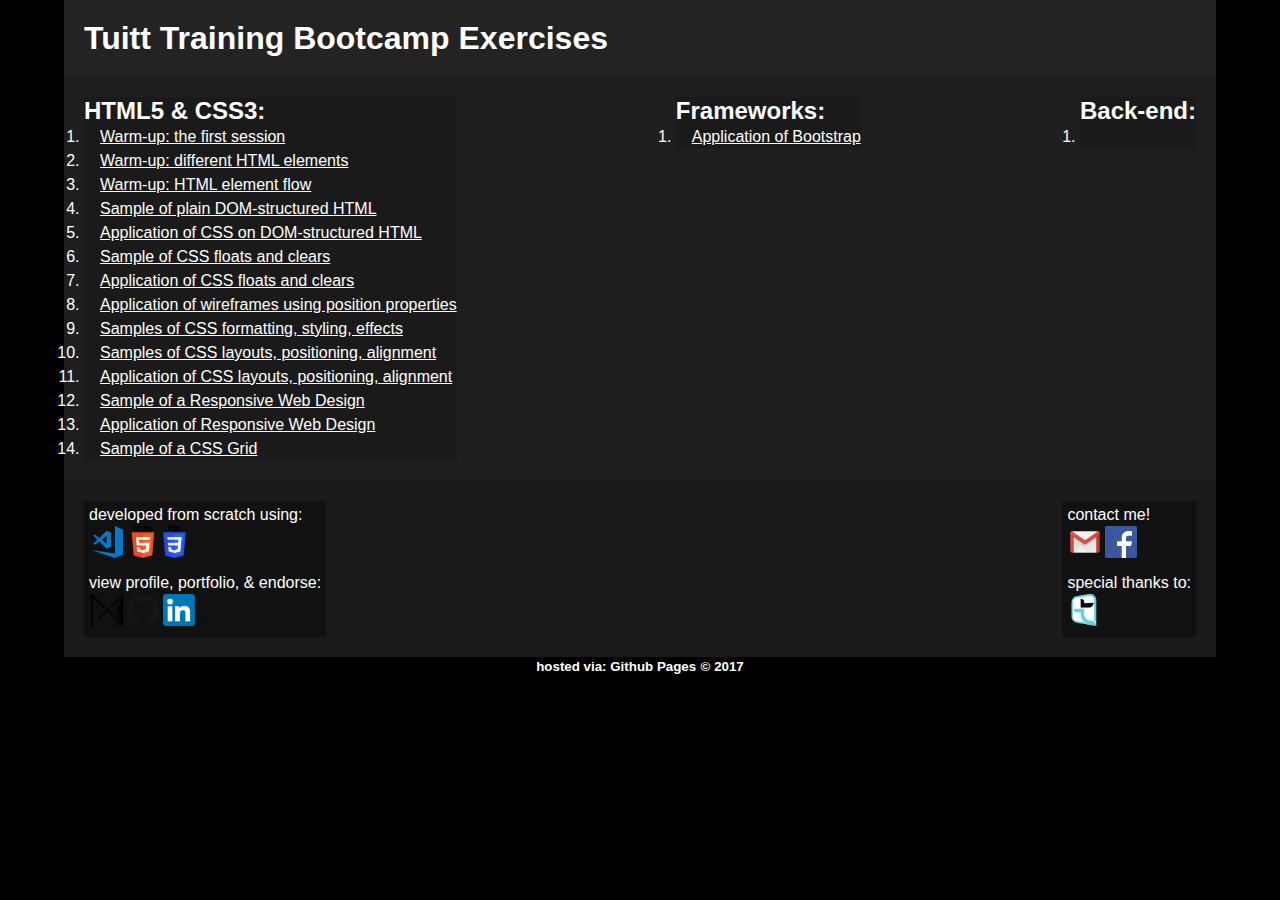
<file: index.html>
<!DOCTYPE html>
<html>

  <head>
    <meta charset="utf-8">
    <!-- <meta name="viewport" content="width=device-width, initial-scale=1.0"> -->
    <meta name="viewport" content="width=device-width, initial-scale=1.0, minimun-scale=1.0, maximum-scale=1.0">
    <meta http-equiv="X-UA-Compatible" content="IE=Edge">
    <title>Tuitt Training Bootcamp Exercises</title>
    <link rel="stylesheet" href="css/style.css" type="text/css">
    <link rel="icon" href="../dev-assets-common/mjta-v01.ico" type="image/x-icon">
  </head><!-- END of <head> section +++++++++++++++++++++++++++++++++ -->

  <body>
    <div class="L1 body">

      <header class="L1">
        <h1>Tuitt Training Bootcamp Exercises</h1>
      </header><!-- END of <header> section ++++++++++++++++++++++++++++++++++ -->

      <main class="L1">
        <main class="L2 main-lft">
          <h2>HTML5 & CSS3:</h2>
          <ol>
            <li><a href="https://mjtalbatana.github.io/b3nc-albatana-michaeljames/mod00-01/" target="_blank">Warm-up: the first session</a></li>
            <li><a href="https://mjtalbatana.github.io/b3nc-albatana-michaeljames/mod02-01/" target="_blank">Warm-up: different HTML elements</a></li>
            <li><a href="https://mjtalbatana.github.io/b3nc-albatana-michaeljames/mod02-02/" target="_blank">Warm-up: HTML element flow</a></li>
            <li><a href="https://mjtalbatana.github.io/b3nc-albatana-michaeljames/mod02-03/" target="_blank">Sample of plain DOM-structured HTML</a></li>
            <li><a href="https://mjtalbatana.github.io/b3nc-albatana-michaeljames/mod02-04/" target="_blank">Application of CSS on DOM-structured HTML</a></li>
            <li><a href="https://mjtalbatana.github.io/b3nc-albatana-michaeljames/mod02-10/" target="_blank">Sample of CSS floats and clears</a></li>
            <li><a href="https://mjtalbatana.github.io/b3nc-albatana-michaeljames/mod02-11/" target="_blank">Application of CSS floats and clears</a></li>
            <li><a href="https://mjtalbatana.github.io/b3nc-albatana-michaeljames/mod02-12/" target="_blank">Application of wireframes using position properties</a></li>
            <li><a href="https://mjtalbatana.github.io/b3nc-albatana-michaeljames/mod02-13/" target="_blank">Samples of CSS formatting, styling, effects</a></li>
            <li><a href="https://mjtalbatana.github.io/b3nc-albatana-michaeljames/mod02-14/" target="_blank">Samples of CSS layouts, positioning, alignment</a></li>
            <li><a href="https://mjtalbatana.github.io/b3nc-albatana-michaeljames/mod02-15/" target="_blank">Application of CSS layouts, positioning, alignment</a></li>
            <li><a href="https://mjtalbatana.github.io/b3nc-albatana-michaeljames/mod02-16/" target="_blank">Sample of a Responsive Web Design</a></li>
            <li><a href="https://mjtalbatana.github.io/b3nc-albatana-michaeljames/mod02-17/" target="_blank">Application of Responsive Web Design </a></li>
            <li><a href="https://mjtalbatana.github.io/b3nc-albatana-michaeljames/mod02-18/" target="_blank">Sample of a CSS Grid</a></li>
          </ol>
        </main>

        <main class="L2 main-rgt">
          <h2>Frameworks:</h2>
          <ol>
            <li><a href="https://mjtalbatana.github.io/b3nc-albatana-michaeljames/mod02-19/" target="_blank">Application of Bootstrap</a></li>
          </ol>
        </main>
        <main class="L2 main-rgt">
          <h2>Back-end:</h2>
          <ol>
            <li></li>
          </ol>
        </main>
      </main><!-- END of <main> section ++++++++++++++++++++++++++++++++++++++++++++ -->

      <footer class="L1">
        <footer class="L2 footer-lft">
          <footer class="L2 footer-lft-upper">
            <p>developed from scratch using:</p>
            <ul class="L2 footer-icons">
              <li><object data="assets/Visual_Studio_Code_1.18_icon.svg" type="image/svg+xml"></object></li>
              <li><object data="assets/HTML5_Logo.svg" type="image/svg+xml"></object></li>
              <li><object data="assets/CSS3_logo_and_wordmark.svg" type="image/svg+xml"></object></li>
            </ul>
          </footer>

          <footer class="L2 footer-lft-lower">
            <p>view profile, portfolio, &amp; endorse:</p>
            <ul class="L2 footer-icons">
              <li><a href="https://mjtalbatana.github.io/profile/" target="_blank"><img src="assets/mjta-v01.svg"></a></li>
              <li><a href="https://mjtalbatana.github.io/portfolio/" target="_blank"><img src="assets/GitHub-Mark-32px.png" alt="github porftfolio"></a></li>
              <li><a href="https://www.linkedin.com/in/mjtalbatana/" target="_blank"><img src="assets/In-2C-34px-TM.png" alt="linkedin"></a></li>
            </ul>
          </footer>
        </footer>

        <footer class="L2 footer-rgt">
          <footer class="L2 footer-rgt-upper">
            <p>contact me!</p>
            <ul class="L2 footer-icons">
              <li><a href="mailto:mjtalbatana@gmail.com" target="_blank"><img src="assets/logo_gmail_32px.png" alt="contact me thru my Gmail"></a></li>
              <li><a href="https://www.facebook.com/mjtalbatana" target="_blank"><img src="assets/FB-f-Logo__blue_50.png" alt="linkedin"></a></li>
            </ul>
          </footer>

          <footer class="L2 footer-rgt-lower">
            <p>special thanks to:</p>
            <ul class="L2 footer-icons">
              <li><a href="http://www.tuitt.com" target="_blank"><img src="assets/tuitt_icon.png" alt="Tuitt Inc."></a></li>
            </ul>
          </footer>
        </footer>

      </footer><!-- END of <footer> section ++++++++++++++++++++++++++++++++= -->

      <div class="L2 specialthanks">
        <small>hosted via: Github Pages</small>
        <small>&copy; 2017</small>
      </div><!-- END of <div> ++++++++++++++++++++++++++++++++++++++++++++ -->
    </div>

  </body>

</html>
<!-- HTML5 Template version 1.1 - 20171127 ++++++++++++++++ -->
<!-- Developer: Michael James Turiano Albatana              -->
<!-- Email: mjtalbatana@gmail.com                           -->
<!-- Github: https://github.com/mjtalbatana                 -->
<!-- LinkedIn: https://www.linkedin.com/in/mjtalbatana      -->
<!-- END OF HTML FILE +++++++++++++++++++++++++++++++++++++ -->
</file>
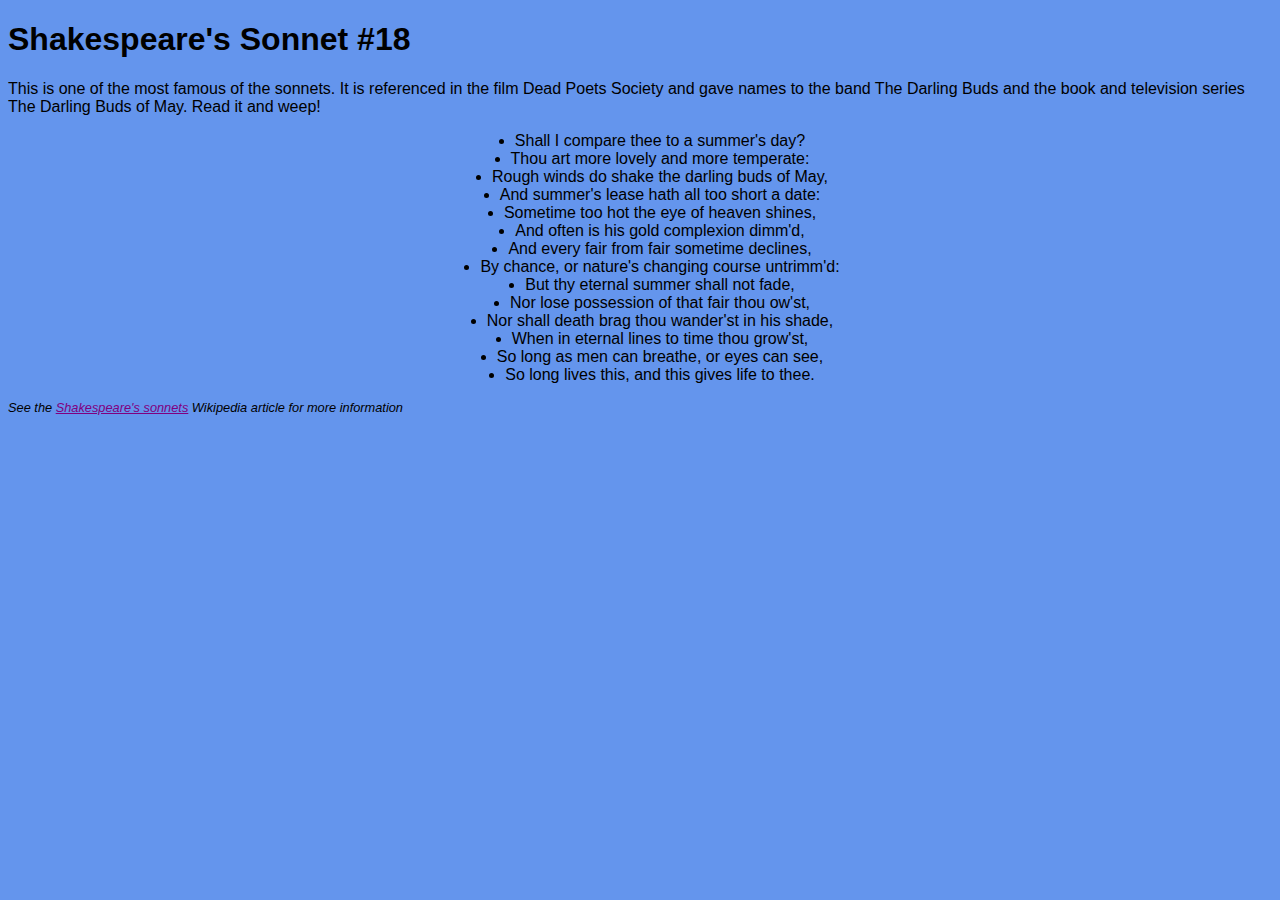
<file: wikiversity/css-challenge-1/index.html>
<!DOCTYPE HTML PUBLIC "-//W3C//DTD HTML 4.01//EN"
  "http://www.w3.org/TR/html4/strict.dtd">
<html>

<head>
  <meta charset="utf-8">
  <meta name="viewport" content="width=device-width, initial-scale=1.0">
  <!-- <meta name="viewport" content="width=device-width, initial-scale=1.0, minimum-scale=1.0, maximum-scale=1.0"> -->
  <meta http-equiv="x-ua-compatible" content="ie=edge">
  <title>CSS Challenge 1</title>
  <link rel="icon" href="https://raw.githubusercontent.com/mjtalbatana/profile-logo/master/mjta-v01.ico" type="image/x-icon">
  <link rel="stylesheet" href="style.css" type="text/css">
</head>
<!-- END of <head> section +++++++++++++++++++++++++++++++++++++++++++++++++++++++++ -->



<body>
  <h1>Shakespeare's Sonnet #18</h1>
  <p>
    This is one of the most famous of the sonnets. It is referenced in the film Dead Poets Society and gave names to the band
    The Darling Buds and the book and television series The Darling Buds of May. Read it and weep!
  </p>
  <ul>
    <li>Shall I compare thee to a summer's day?</li>
    <li>Thou art more lovely and more temperate:</li>
    <li>Rough winds do shake the darling buds of May,</li>
    <li>And summer's lease hath all too short a date:</li>
    <li>Sometime too hot the eye of heaven shines,</li>
    <li>And often is his gold complexion dimm'd,</li>
    <li>And every fair from fair sometime declines,</li>
    <li>By chance, or nature's changing course untrimm'd:</li>
    <li>But thy eternal summer shall not fade,</li>
    <li>Nor lose possession of that fair thou ow'st,</li>
    <li>Nor shall death brag thou wander'st in his shade,</li>
    <li>When in eternal lines to time thou grow'st,</li>
    <li>So long as men can breathe, or eyes can see,</li>
    <li>So long lives this, and this gives life to thee.</li>
  </ul>

  <p class="copyright">See the
    <a href="http://en.wikipedia.org/wiki/Shakespeare%27s_Sonnets">
      Shakespeare's sonnets</a> Wikipedia article for more information
  </p>
</body>

</html>
</file>
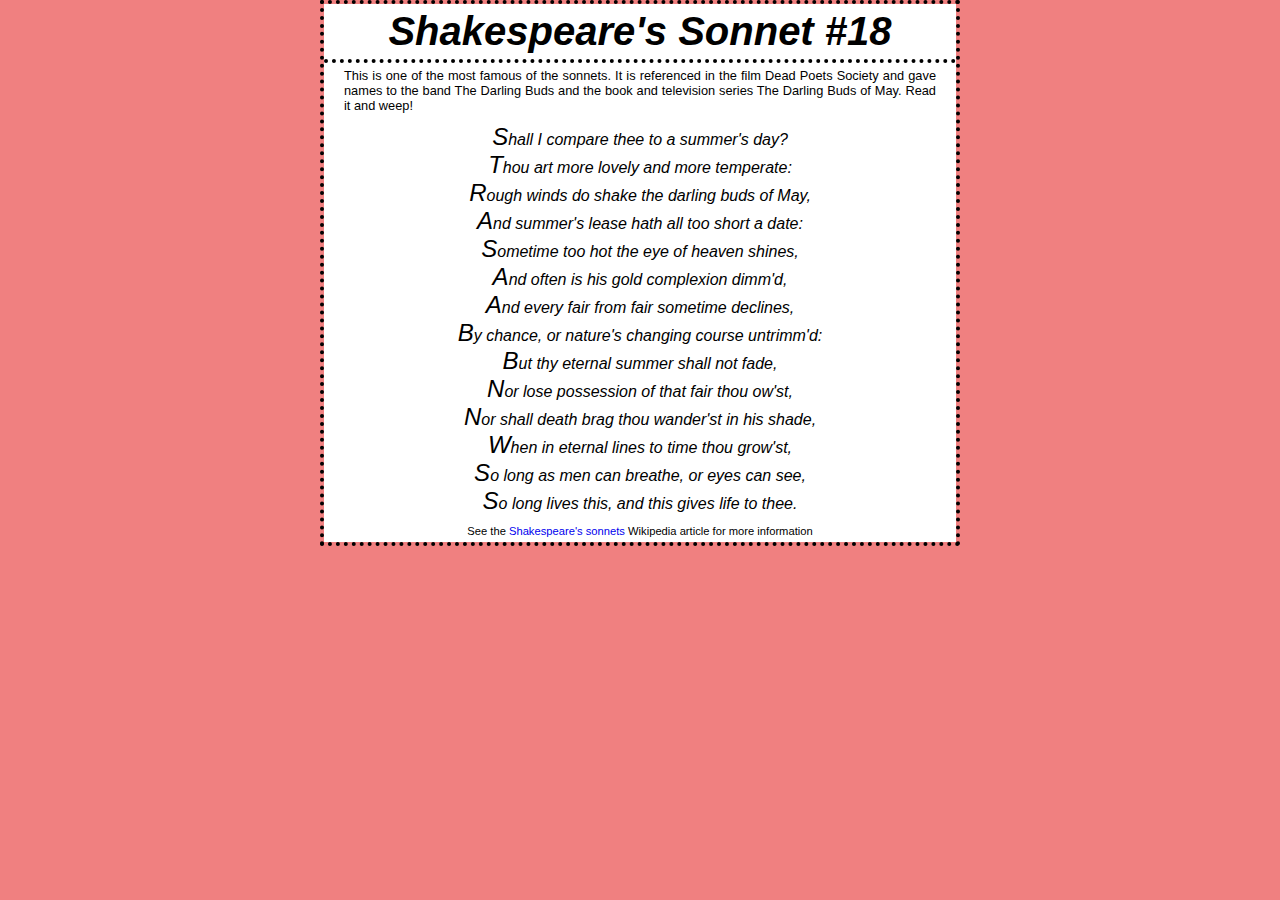
<file: wikiversity/css-challenge-2/index.html>
<!DOCTYPE HTML PUBLIC "-//W3C//DTD HTML 4.01//EN"
  "http://www.w3.org/TR/html4/strict.dtd">
<html>

<head>
  <meta charset="utf-8">
  <meta name="viewport" content="width=device-width, initial-scale=1.0">
  <!-- <meta name="viewport" content="width=device-width, initial-scale=1.0, minimum-scale=1.0, maximum-scale=1.0"> -->
  <meta http-equiv="x-ua-compatible" content="ie=edge">
  <title>CSS Challenge 2</title>
  <link rel="icon" href="https://raw.githubusercontent.com/mjtalbatana/profile-logo/master/mjta-v01.ico" type="image/x-icon">
  <link rel="stylesheet" href="style2.css" type="text/css">
</head>
<!-- END of <head> section +++++++++++++++++++++++++++++++++++++++++++++++++++++++++ -->

<body>
  <div id="wrap">
    <h1>Shakespeare's Sonnet #18</h1>
    <p>
      This is one of the most famous of the sonnets. It is referenced in the film Dead Poets Society and gave names to the band
      The Darling Buds and the book and television series The Darling Buds of May. Read it and weep!
    </p>
    <ul>
      <li>Shall I compare thee to a summer's day?</li>
      <li>Thou art more lovely and more temperate:</li>
      <li>Rough winds do shake the darling buds of May,</li>
      <li>And summer's lease hath all too short a date:</li>
      <li>Sometime too hot the eye of heaven shines,</li>
      <li>And often is his gold complexion dimm'd,</li>
      <li>And every fair from fair sometime declines,</li>
      <li>By chance, or nature's changing course untrimm'd:</li>
      <li>But thy eternal summer shall not fade,</li>
      <li>Nor lose possession of that fair thou ow'st,</li>
      <li>Nor shall death brag thou wander'st in his shade,</li>
      <li>When in eternal lines to time thou grow'st,</li>
      <li>So long as men can breathe, or eyes can see,</li>
      <li>So long lives this, and this gives life to thee.</li>
    </ul>

    <p class="copyright">See the
      <a href="http://en.wikipedia.org/wiki/Shakespeare%27s_Sonnets">
        Shakespeare's sonnets</a> Wikipedia article for more information
    </p>
  </div>
</body>

</html>
</file>
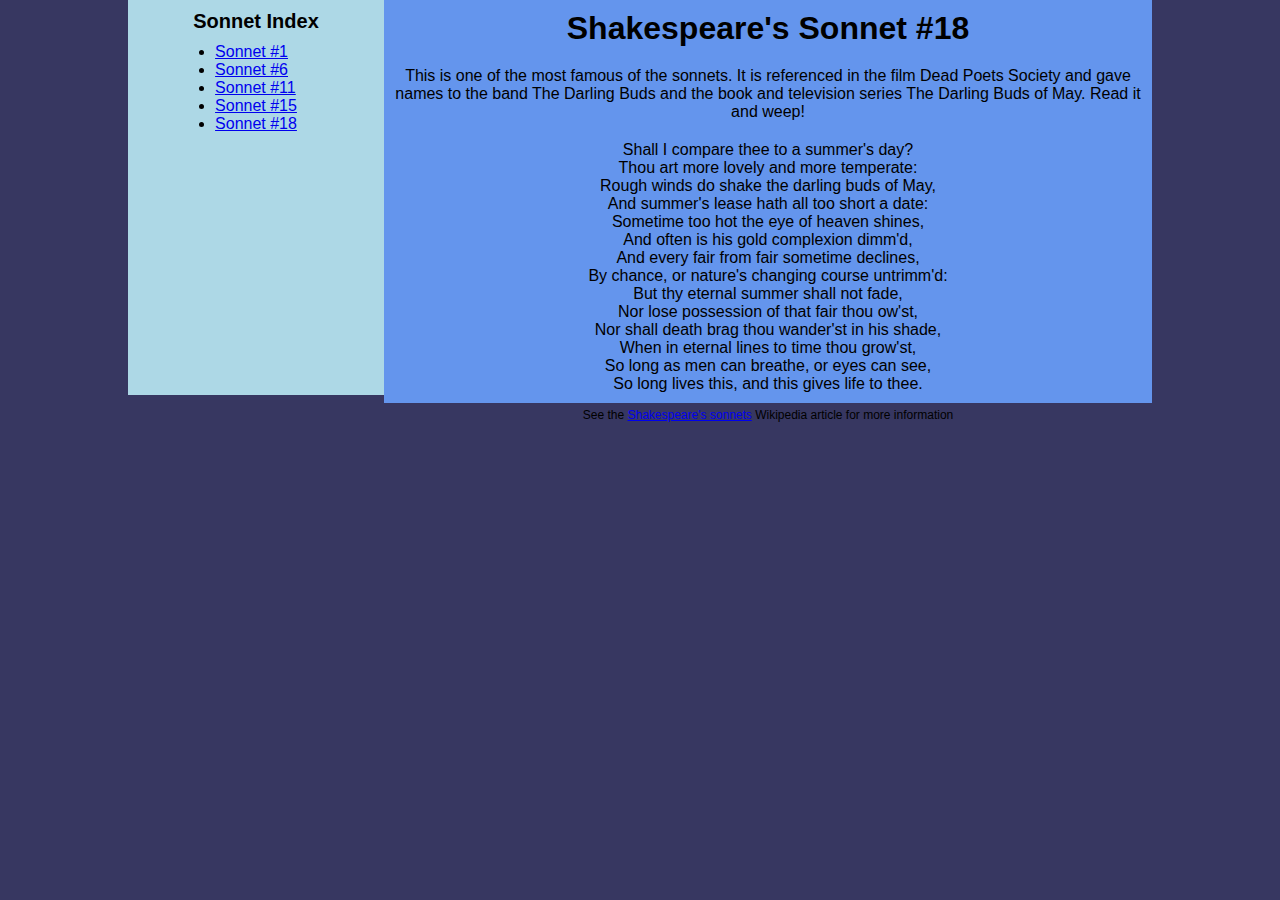
<file: wikiversity/css-challenge-3/index.html>
<!DOCTYPE HTML PUBLIC "-//W3C//DTD HTML 4.01//EN"
        "http://www.w3.org/TR/html4/strict.dtd">
<html>

<head>
  <meta charset="utf-8">
  <meta name="viewport" content="width=device-width, initial-scale=1.0">
  <!-- <meta name="viewport" content="width=device-width, initial-scale=1.0, minimum-scale=1.0, maximum-scale=1.0"> -->
  <meta http-equiv="x-ua-compatible" content="ie=edge">
  <title>CSS Challenge 3</title>
  <link rel="icon" href="https://raw.githubusercontent.com/mjtalbatana/profile-logo/master/mjta-v01.ico" type="image/x-icon">
  <link rel="stylesheet" href="style.css" type="text/css">
</head>
<!-- END of <head> section +++++++++++++++++++++++++++++++++++++++++++++++++++++++++ -->

<body>
  <div id="wrap">
    <div id="nav">
      <h2>Sonnet Index</h2>
      <ul>
        <li>
          <a href="#">Sonnet #1</a>
        </li>
        <li>
          <a href="#">Sonnet #6</a>
        </li>
        <li>
          <a href="#">Sonnet #11</a>
        </li>
        <li>
          <a href="#">Sonnet #15</a>
        </li>
        <li>
          <a href="#">Sonnet #18</a>
        </li>
      </ul>
    </div>
    <div id="content">
      <h1>Shakespeare's Sonnet #18</h1>
      <p>This is one of the most famous of the sonnets. It is referenced in the film Dead Poets Society and gave names to the
        band The Darling Buds and the book and television series The Darling Buds of May. Read it and weep!</p>
      <ul>
        <li>Shall I compare thee to a summer's day?</li>
        <li>Thou art more lovely and more temperate:</li>
        <li>Rough winds do shake the darling buds of May,</li>
        <li>And summer's lease hath all too short a date:</li>
        <li>Sometime too hot the eye of heaven shines,</li>
        <li>And often is his gold complexion dimm'd,</li>
        <li>And every fair from fair sometime declines,</li>
        <li>By chance, or nature's changing course untrimm'd:</li>
        <li>But thy eternal summer shall not fade,</li>
        <li>Nor lose possession of that fair thou ow'st,</li>
        <li>Nor shall death brag thou wander'st in his shade,</li>
        <li>When in eternal lines to time thou grow'st,</li>
        <li>So long as men can breathe, or eyes can see,</li>
        <li>So long lives this, and this gives life to thee.</li>
      </ul>

      <p class="copyright">See the
        <a href="http://en.wikipedia.org/wiki/Shakespeare%27s_Sonnets">
          Shakespeare's sonnets</a> Wikipedia article for more information
      </p>
    </div>
  </div>
</body>

</html>
</file>
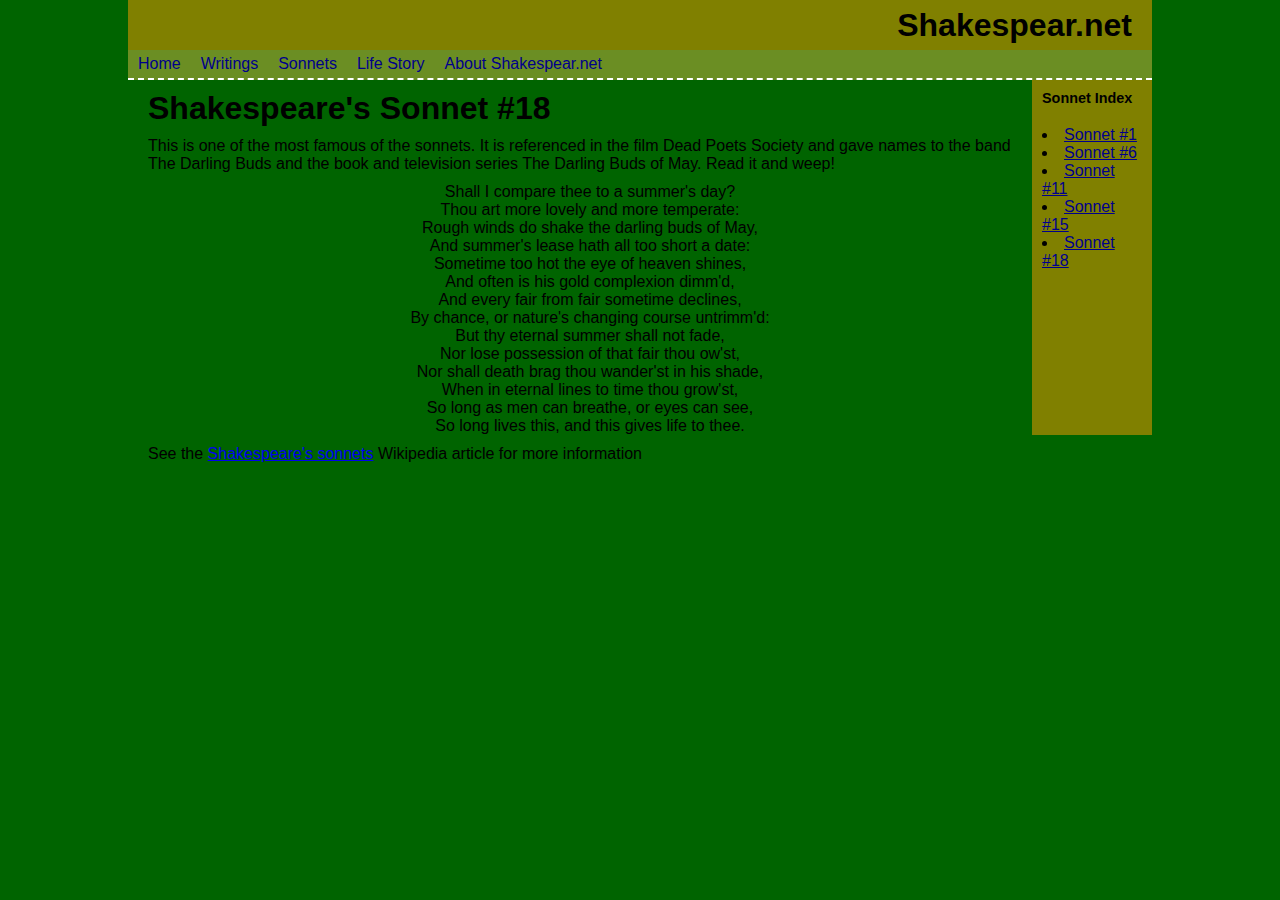
<file: wikiversity/css-challenge-4/index.html>
<!DOCTYPE HTML PUBLIC "-//W3C//DTD HTML 4.01//EN"
        "http://www.w3.org/TR/html4/strict.dtd">
<html>

<head>
  <meta charset="utf-8">
  <meta name="viewport" content="width=device-width, initial-scale=1.0">
  <!-- <meta name="viewport" content="width=device-width, initial-scale=1.0, minimum-scale=1.0, maximum-scale=1.0"> -->
  <meta http-equiv="x-ua-compatible" content="ie=edge">
  <title>CSS Challenge 4</title>
  <link rel="icon" href="https://raw.githubusercontent.com/mjtalbatana/profile-logo/master/mjta-v01.ico" type="image/x-icon">
  <link rel="stylesheet" href="style.css" type="text/css">
</head>
<!-- END of <head> section +++++++++++++++++++++++++++++++++++++++++++++++++++++++++ -->

<body>
  <div id="wrap">
    <div id="header">
      <h1>Shakespear.net</h1>
    </div>
    <div id="nav">
      <ul>
        <li>
          <a href="#">Home</a>
        </li>
        <li>
          <a href="#">Writings</a>
        </li>
        <li>
          <a href="#">Sonnets</a>
        </li>
        <li>
          <a href="#">Life Story</a>
        </li>
        <li>
          <a href="#">About Shakespear.net</a>
        </li>
      </ul>
    </div>
    <div id="sidebar">
      <h2>Sonnet Index</h2>
      <ul>
        <li>
          <a href="#">Sonnet #1</a>
        </li>
        <li>
          <a href="#">Sonnet #6</a>
        </li>
        <li>
          <a href="#">Sonnet #11</a>
        </li>
        <li>
          <a href="#">Sonnet #15</a>
        </li>
        <li>
          <a href="#">Sonnet #18</a>
        </li>
      </ul>
    </div>
    <div id="content">
      <h1>Shakespeare's Sonnet #18</h1>
      <p>This is one of the most famous of the sonnets. It is referenced in the film Dead Poets Society and gave names to the
        band The Darling Buds and the book and television series The Darling Buds of May. Read it and weep!</p>
      <ul>
        <li>Shall I compare thee to a summer's day?</li>
        <li>Thou art more lovely and more temperate:</li>
        <li>Rough winds do shake the darling buds of May,</li>
        <li>And summer's lease hath all too short a date:</li>
        <li>Sometime too hot the eye of heaven shines,</li>
        <li>And often is his gold complexion dimm'd,</li>
        <li>And every fair from fair sometime declines,</li>
        <li>By chance, or nature's changing course untrimm'd:</li>
        <li>But thy eternal summer shall not fade,</li>
        <li>Nor lose possession of that fair thou ow'st,</li>
        <li>Nor shall death brag thou wander'st in his shade,</li>
        <li>When in eternal lines to time thou grow'st,</li>
        <li>So long as men can breathe, or eyes can see,</li>
        <li>So long lives this, and this gives life to thee.</li>
      </ul>
    </div>
    <div id="footer">
      <p class="copyright">See the
        <a href="http://en.wikipedia.org/wiki/Shakespeare%27s_Sonnets">
          Shakespeare's sonnets</a> Wikipedia article for more information
      </p>
    </div>
  </div>
</body>

</html>
</file>
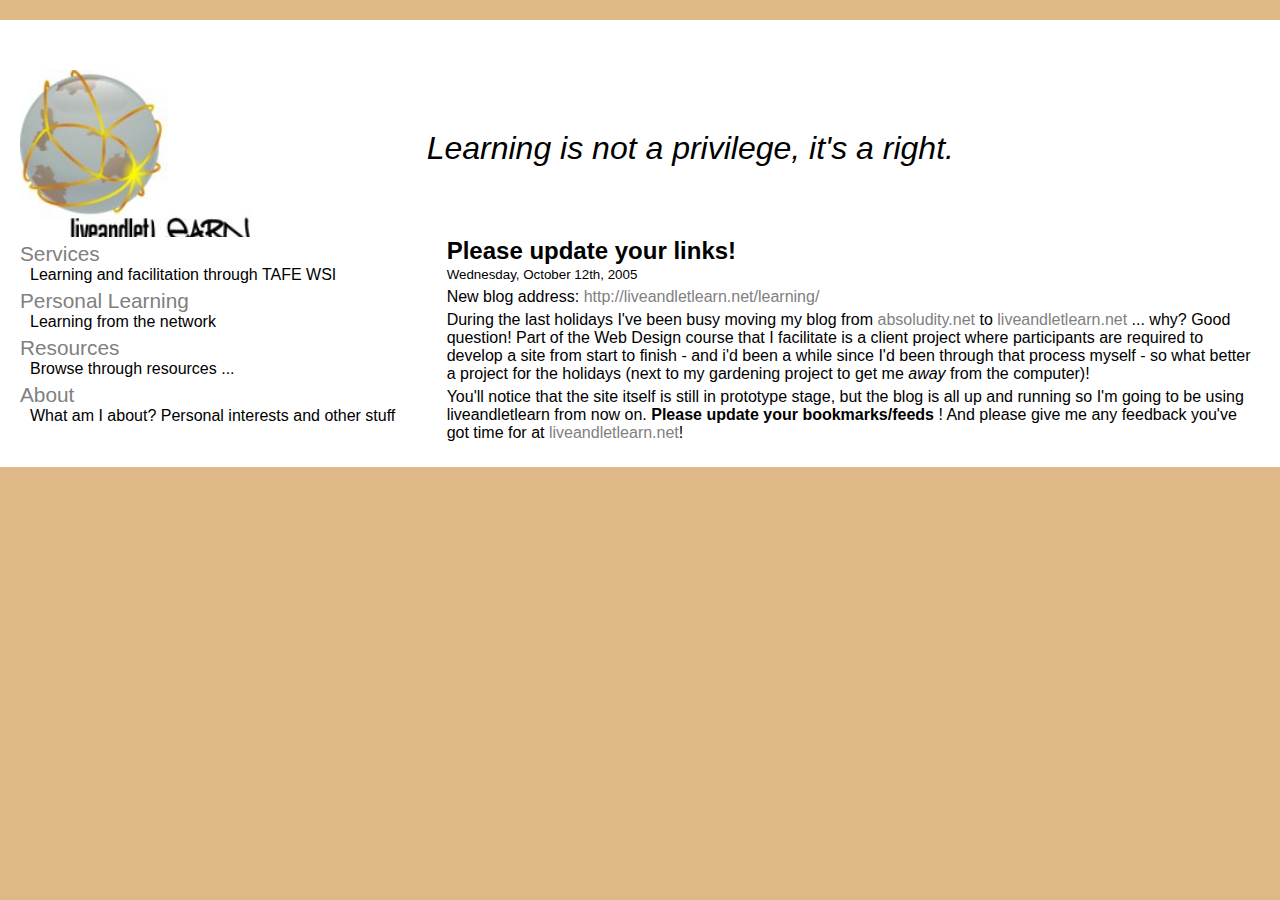
<file: wikiversity/css-challenge-5/index.html>
<!DOCTYPE HTML PUBLIC "-//W3C//DTD HTML 4.01//EN"
        "http://www.w3.org/TR/html4/strict.dtd">
<html lang="en">

<head>
  <meta charset="utf-8">
  <meta name="viewport" content="width=device-width, initial-scale=1.0">
  <!-- <meta name="viewport" content="width=device-width, initial-scale=1.0, minimum-scale=1.0, maximum-scale=1.0"> -->
  <meta http-equiv="x-ua-compatible" content="ie=edge">
  <title>CSS Challenge 5</title>
  <link rel="icon" href="https://raw.githubusercontent.com/mjtalbatana/profile-logo/master/mjta-v01.ico" type="image/x-icon">
  <link rel="stylesheet" href="style.css" type="text/css">
</head>
<!-- END of <head> section +++++++++++++++++++++++++++++++++++++++++++++++++++++++++ -->

<body>
  <div id="header">
    <blockquote>
      <p>Learning is not a privilege, it's a right.</p>
    </blockquote>
    <div id="logo">
      <h1>live and let learn</h1>
      <img src="logo.jpg" alt="live and let learn">
    </div>
  </div>
  <div id="content">
    <div id="content-side">
      <dl>
        <dt>
          <a href="services/">Services</a>
        </dt>
        <dd>Learning and facilitation through TAFE WSI</dd>
        <dt>
          <a href="learning/">Personal Learning</a>
        </dt>
        <dd>Learning from the network</dd>

        <dt>
          <a href="resources/">Resources</a>
        </dt>
        <dd>Browse through resources ...</dd>

        <dt>
          <a href="about/">About</a>
        </dt>
        <dd>What am I about? Personal interests and other stuff</dd>
      </dl>
    </div>
    <!-- content-side -->

    <div id="content-main">
      <h2>Please update your links!</h2>
      <small>Wednesday, October 12th, 2005</small>

      <p>New blog address:
        <a href="http://liveandletlearn.net/learning/">
          http://liveandletlearn.net/learning/</a>
      </p>
      <p>During the last holidays I've been busy moving my blog from
        <a href="http://www.absoludity.net/blog/">absoludity.net</a> to
        <a href="http://liveandletlearn.net/learning/">liveandletlearn.net</a>
        ... why? Good question! Part of the Web Design course that I facilitate is a client project where participants are required
        to develop a site from start to finish - and i'd been a while since I'd been through that process myself - so what
        better a project for the holidays (next to my gardening project to get me
        <em>away</em>
        from the computer)!
      </p>

      <p>You'll notice that the site itself is still in prototype stage, but the blog is all up and running so I'm going to be
        using liveandletlearn from now on.
        <strong>Please update your bookmarks/feeds
        </strong>! And please give me any feedback you've got time for at
        <a href="http://liveandletlearn.net/learning/">liveandletlearn.net</a>!
      </p>
    </div>
    <!-- content-main -->
  </div>
  <!-- content -->
</body>

</html>
</file>
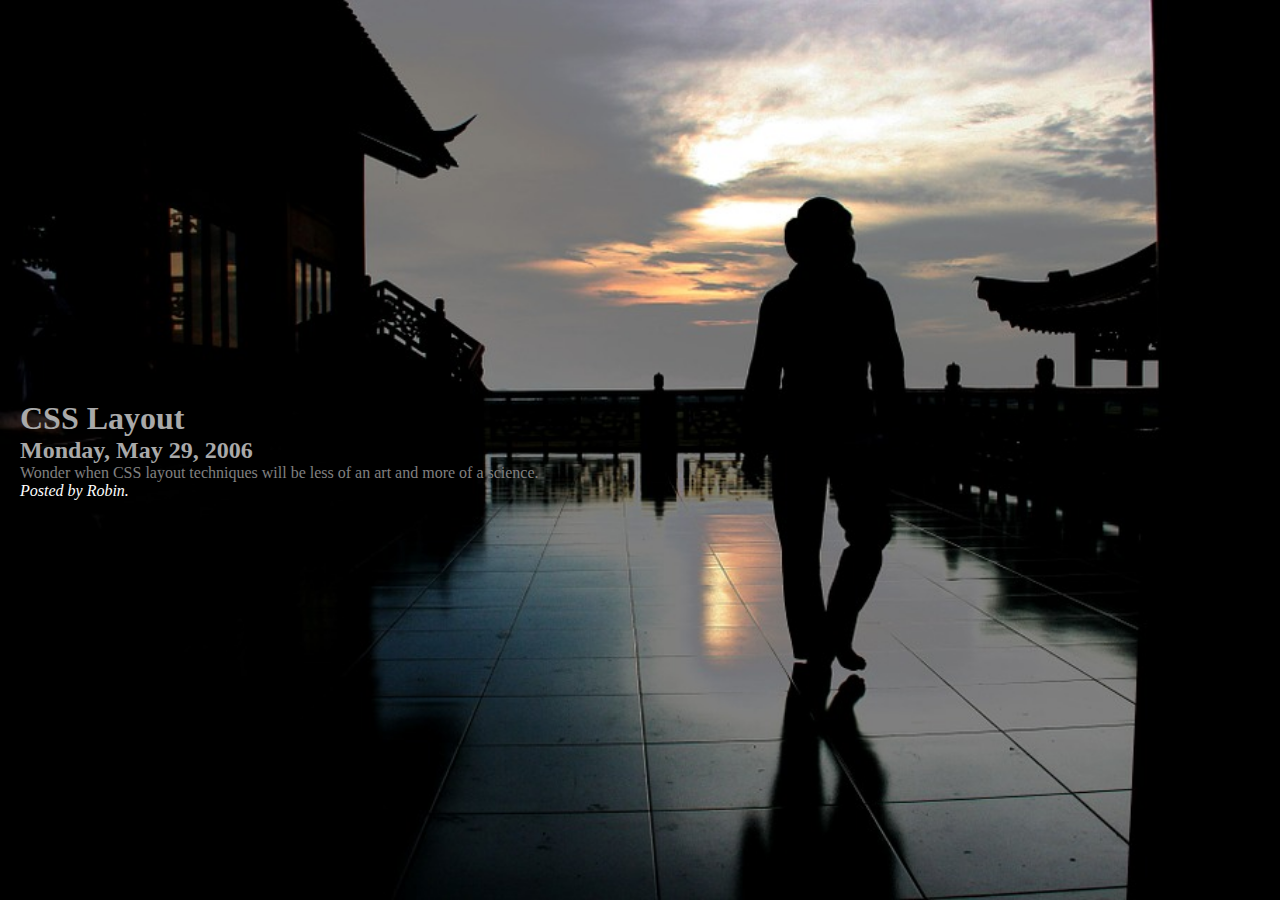
<file: wikiversity/css-challenge-6/index.html>
<!DOCTYPE HTML PUBLIC "-//W3C//DTD HTML 4.01//EN"
        "http://www.w3.org/TR/html4/strict.dtd">
<html lang="en">

<head>
  <meta charset="utf-8">
  <meta name="viewport" content="width=device-width, initial-scale=1.0">
  <!-- <meta name="viewport" content="width=device-width, initial-scale=1.0, minimum-scale=1.0, maximum-scale=1.0"> -->
  <meta http-equiv="x-ua-compatible" content="ie=edge">
  <title>CSS Challenge 6: Headline Challenge</title>
  <link rel="icon" href="https://raw.githubusercontent.com/mjtalbatana/profile-logo/master/mjta-v01.ico" type="image/x-icon">
  <link rel="stylesheet" href="style.css" type="text/css">
</head>
<!-- END of <head> section ========================================================== -->

<body>
  <div id="wrap">
    <div class="thepost">
      <h1 class="posttitle">CSS Layout</h1>
      <h2 class="dateheader">Monday, May 29, 2006</h2>
      <p>
        Wonder when CSS layout techniques will be less of an art and more of a science.
      </p>
      <p class="postfooter">
        <em>Posted by Robin.</em>
      </p>
    </div>
  </div>
</body>

</html>
</file>
<file: css/style.css>
/* UNIVERSAL DEBUG ------------------ */
/* This portion is used for experimental purposes and this portion must be empty when deployed */ /*
*{

}
*/

/* FONT-FACE */
@font-face{

}

/* UNIVERSAL DEFAULTS */
/* the purpose of separating universal selector is to make a distinction to CSS rules that is permanently applied */
*{
  box-sizing: border-box;
  margin: 0;
  padding: 0;
  /* border: 0.5px solid red; */
  color: white;
  font-family: Helvetica, sans-serif;

}
ul{
  list-style: none;
}

/* CONTAINERS */
/* these contains rules related to dimensions & positioning only
    note that elements must have Layer class designation and must be explicitly defined in HTML
    L1 for layer-1, L2 for layer-2, L3 elements can be selected using ":last-child" selector */
/* LAYER-1 > MAJOR CONTAINERS (metric properties) */
  /* these containers are direct parents of minor containers
      should not contain inline elements used as text-holder as much as possible
      these elements must have additional class assign
      MAJOR CONTAINERS MUST BE BLOCK-TYPE */
body{
  display: flex;
  flex-flow: column nowrap;
  justify-content: center;
  align-items: center;
  align-content: center;

  width: 100%;
  height: auto;
  padding: 0;
  border-width: 0;
  margin: 0 auto;
}
.body{
  display: flex;
  flex-flow: column nowrap;
  justify-content: center;
  align-items: center;
  align-content: center;

  order: 0;
  flex: 0 1 auto;
  align-self: auto;

  width: 90%;
  height: auto;
}
header.L1{
  display: column;
  flex-flow: row nowrap;
  justify-content: center;
  align-items: center;
  align-content: center;

  order: 0;
  flex: 0 1 auto;
  align-self: auto;

  width: 100%;
  height: auto;
  padding: 20px;
}

main.L1{
  display: flex;
  flex-flow: row nowrap;
  justify-content: space-between;
  align-items: flex-start;
  align-content: flex-start;

  order: 0;
  flex: 0 1 auto;
  align-self: auto;

  width: 100%;
  height: auto;
  padding: 20px;
}

footer.L1{
  display: flex;
  flex-flow: row nowrap;
  justify-content: space-between;
  align-items: center;
  align-content: space-between;

  order: 0;
  flex: 0 1 auto;
  align-self: auto;

  width: 100%;
  height: auto;
  padding: 20px;
}


/* LAYER-2 > MINOR CONTAINERS (metric properties) */
  /* these can contain elements for the purpose of containing END-containers,
      each container must be attached according to their parent containers
      it is possible to contain another create branched containers for layer-3 containers
      rules can contain Dimensions & Positioning only */

/* main.main-lft{

} */

/* <footer> section -------------------- */
footer.footer-lft-upper,
footer.footer-lft-lower,
footer.footer-rgt-upper,
footer.footer-rgt-lower{
  display: flex;
  flex-flow: column nowrap;
  justify-content: flex-start;
  align-items: flex-start;
  align-content: flex-start;

  order: 0;
  flex: 0 1 auto;
  align-self: auto;

  padding: 5px;

}
footer > .footer-icons{
  display: flex;
  flex-flow: row nowrap;
  justify-content: flex-start;
  align-items: flex-start;
  align-content: flex-start;

  order: 0;
  flex: 0 1 auto;
  align-self: auto;

}


      /* LAYER-3 > EDGE-elements (ANY rules except color) */
  /* literally, the end-containers, in which the element is at the end of the family branch (at the edge)
      usually it contains elements holding data or information to be displayed and rendered for viewers
      any rules can be applied on these containers, also items must be constructed according to the flow of HTML
      since L3 elements are the farthest elements, they could be selected uniquely without a class-name
      class-naming is only applied when necessary, specially for div elements with special purpose other
      than containing child elements*/

.footer-icons img,
.footer-icons object{
  width: auto;
  height: 32px;
  margin: 2px;

}







/* COLOR & BACK-IMAGE */
  /* To make coloring less hassle, determine the elements with same color values,
      assign those elements to a particular color-group,
      must be coded from parent to the child elements/containers */

body{
  background: hsla(0, 0%, 0%, 1.0);
}

.body,
header,
main,
footer{
  background: hsl(0, 0%, 15%);
}
header{
  background: hsla(0, 0%, 5%, 0.1);
}
main{
  background: hsla(0, 0%, 5%, 0.25);
}
footer{
  background: hsla(0, 0%, 5%, 0.5);
}
.specialthanks{
  display: block;
  width: 100%;
  text-align: center;
  background: black;
  font-weight: bolder;
}

main.L2 li{
  text-indent: 1em;
  line-height: 1.5em;
}
/* HOVER-effects */
.footer-icons a:hover{
  filter:
  saturate(80%)
  contrast(50%);

}



/* CSS3 Template version 1.1 - 20171125 +++++++++++++++++++++++++++++++++++++ */
/*  Developer: Michael James Turiano Albatana                                 */
/*  Email: mjtalbatana@gmail.com                                              */
/*  Github: https://github.com/mjtalbatana                                    */
/*  LinkedIn: https://www.linkedin.com/in/mjtalbatana                         */
/* END OF CSS FILE ++++++++++++++++++++++++++++++++++++++++++++++++++++++++++ */
</file>
<file: wikiversity/css-challenge-1/style.css>
* {
  font-family: Verdana, Geneva, Tahoma, sans-serif;
  color: black;
  box-sizing: border-box;
}

body {
  background: cornflowerblue;
  height: auto;
}

li {
  width: fit-content;
}

ul {
  display: flex;
  flex-flow: column nowrap;
  justify-content: center;
  justify-items: center;
  align-content: center;
  align-items: center;
}

.copyright {
  font-style: italic;
  font-size: 0.8em;
}

a {
  color: purple;
}
/*# sourceMappingURL=style.css.map */
</file>
<file: wikiversity/css-challenge-2/style2.css>
* {
  box-sizing: border-box;
  margin: 0;
  padding: 0;
}

body {
  background: lightcoral;
  width: 100vw;
  height: auto;
}

body h1,
body p,
body ul,
body .copyright {
  background: white;
}

body #wrap {
  width: 50%;
  height: auto;
  margin: 0 auto;
  border-top: 4px dotted black;
  border-right: 4px dotted black;
  border-bottom: 4px dotted black;
  border-left: 4px dotted black;
}

body h1 {
  padding: 5px;
  border-top: 0 dotted black;
  border-right: 0 dotted black;
  border-bottom: 4px dotted black;
  border-left: 0 dotted black;
  font-family: Impact, Haettenschweiler, 'Arial Narrow Bold', sans-serif;
  font-size: 2.5em;
  font-style: italic;
  text-align: center;
}

body p, body ul {
  padding: 5px 20px;
}

body p {
  font-family: Verdana, Geneva, Tahoma, sans-serif;
  font-size: 0.8em;
  text-align: justify;
}

body ul li {
  list-style: none;
  font-family: Verdana, Geneva, Tahoma, sans-serif;
  font-style: italic;
  text-align: center;
}

body ul li::first-letter {
  font-size: 1.5em;
}

body .copyright {
  font-size: 0.7em;
  text-align: center;
}

body .copyright a {
  text-decoration-line: none;
}
/*# sourceMappingURL=style2.css.map */
</file>
<file: wikiversity/css-challenge-3/style.css>
* {
  box-sizing: border-box;
  margin: 0;
  padding: 0;
  font-family: Helvetica, Arial, sans-serif;
}

/*
DOM structure ===============================
body
  #wrap
    #nav
      h2
      ul
        li
          a
  #content
    h1
    p
    ul
      li
    .copyright
      a
*/
body {
  background: #373761;
}

body #wrap #nav {
  background: lightblue;
}

body #wrap #nav::after {
  background: #373761;
}

body #wrap #content {
  background: cornflowerblue;
}

body #wrap #content .copyright {
  background: #373761;
}

body {
  width: 100vw;
  height: auto;
}

body #wrap {
  width: 80%;
  height: auto;
  margin: 0 auto;
  display: grid;
  grid-template-areas: "navA content";
  grid-template-columns: 1fr 3fr;
  grid-template-rows: 1fr;
}

body #wrap #nav {
  grid-area: navA;
  display: flex;
  flex-flow: column nowrap;
  position: relative;
  align-content: center;
  align-items: center;
}

body #wrap #nav::after {
  display: block;
  width: 100%;
  height: 2em;
  content: "";
  position: absolute;
  bottom: 0;
}

body #wrap #nav h2 {
  margin: 10px 0;
}

body #wrap #nav ul li {
  width: fit-content;
}

body #wrap #content {
  grid-area: content;
  display: flex;
  flex-flow: column nowrap;
}

body #wrap #content h1,
body #wrap #content p,
body #wrap #content ul {
  margin: 10px 10px;
}

body #wrap #content .copyright {
  display: block;
  width: auto;
  height: 2em;
  margin: 0;
}

body #wrap #nav {
  text-align: center;
}

body #wrap #nav h2 {
  font-size: 1.25em;
}

body #wrap #content h1 {
  font-size: 2em;
}

body #wrap #content h1,
body #wrap #content p,
body #wrap #content ul {
  text-align: center;
}

body #wrap #content .copyright {
  font-size: 12px;
  line-height: 2em;
}
/*# sourceMappingURL=style.css.map */
</file>
<file: wikiversity/css-challenge-4/style.css>
* {
  box-sizing: border-box;
  margin: 0;
  padding: 0;
  font-family: Verdana, Geneva, Tahoma, sans-serif;
}

li {
  list-style: none;
}

body {
  background: darkgreen;
}

body #wrap #header {
  background: olive;
}

body #wrap #nav {
  background: olivedrab;
}

body #wrap #nav ul li a {
  color: darkblue;
}

body #wrap #sidebar {
  background: olive;
}

body #wrap #sidebar ul li a {
  color: darkblue;
}

body {
  width: 100vw;
  height: auto;
}

body #wrap {
  width: 80%;
  height: auto;
  margin: 0 auto;
  display: grid;
  grid-template-areas: "header header" "nav nav" "content sidebar" "footer footer";
  grid-template-columns: 1fr 120px;
  grid-template-rows: 50px 30px 1fr 10px;
}

body #wrap #header {
  grid-area: header;
  display: flex;
  flex-flow: row nowrap;
  justify-content: flex-end;
  align-content: center;
  align-items: center;
}

body #wrap #header h1 {
  margin: 0 20px;
}

body #wrap #nav {
  grid-area: nav;
  display: flex;
  align-items: center;
  border-bottom: 2px dashed white;
}

body #wrap #nav ul {
  display: flex;
  flex-flow: row nowrap;
}

body #wrap #nav ul li {
  margin: 0 10px;
}

body #wrap #nav ul li a {
  text-decoration-line: none;
}

body #wrap #sidebar {
  grid-area: sidebar;
  display: flex;
  flex-flow: column nowrap;
}

body #wrap #sidebar h2 {
  font-size: 0.9em;
  margin: 10px 10px;
}

body #wrap #sidebar ul {
  padding: 10px;
}

body #wrap #sidebar ul li {
  list-style: disc;
  list-style-position: inside;
}

body #wrap #content {
  grid-area: content;
}

body #wrap #content h1 {
  margin: 10px 20px;
}

body #wrap #content p {
  margin: 10px 20px;
  font-family: 'Lucida Sans', 'Lucida Sans Regular', 'Lucida Grande', 'Lucida Sans Unicode', Geneva, Verdana, sans-serif;
}

body #wrap #content ul {
  display: flex;
  flex-flow: column nowrap;
  align-items: center;
  margin-left: 20px;
}

body #wrap #footer .copyright {
  margin: 10px 20px;
}
/*# sourceMappingURL=style.css.map */
</file>
<file: wikiversity/css-challenge-5/style.css>
* {
  box-sizing: border-box;
  margin: 0;
  padding: 0;
  font-family: Verdana, Geneva, Tahoma, sans-serif;
}

li {
  list-style: none;
}

body {
  background: burlywood;
  width: 100vw;
  height: auto;
  margin-top: 20px;
  display: flex;
  flex-flow: column nowrap;
}

body #header {
  background: white;
  padding-top: 40px;
  display: grid;
  grid-template-areas: "logo quote";
  grid-template-columns: 1fr 2fr;
  grid-auto-rows: 1fr;
}

body #header blockquote {
  grid-area: quote;
  display: flex;
  flex-flow: row nowrap;
  align-items: center;
}

body #header blockquote p {
  font-family: Arial, Helvetica, sans-serif;
  font-size: 2em;
  font-style: italic;
}

body #header #logo {
  grid-area: logo;
}

body #header #logo h1 {
  display: none;
}

body #header #logo img {
  height: 100%;
  margin: 10px 20px;
}

body #content {
  background: white;
  display: grid;
  grid-template-areas: "side main";
  grid-template-columns: 1fr 2fr;
  grid-auto-rows: 1fr;
}

body #content #content-side {
  grid-area: side;
}

body #content #content-side dl {
  margin-left: 20px;
}

body #content #content-side dl dt {
  margin-top: 5px;
}

body #content #content-side dl dt a {
  color: gray;
  font-size: 1.3em;
  text-decoration-line: none;
}

body #content #content-side dl dd {
  margin-left: 10px;
}

body #content #content-main {
  grid-area: main;
  padding-left: 20px;
  margin-bottom: 20px;
  margin-right: 20px;
}

body #content #content-main p {
  margin: 5px 0;
}

body #content #content-main p a {
  text-decoration-line: none;
  color: gray;
}
/*# sourceMappingURL=style.css.map */
</file>
<file: wikiversity/css-challenge-6/style.css>
/*
color scheme: gothic
color composition: black white gray
font composition: garamond, times new roman, gothic
*/
* {
  box-sizing: content-box;
  padding: 0;
  margin: 0;
}

body {
  background: url("silhouette-981802_960_720.jpg");
  background-size: cover;
  background-repeat: no-repeat;
  width: 100vw;
  height: 100vh;
  display: flex;
  flex-flow: row nowrap;
  justify-content: flex-start;
  align-items: center;
}

body #wrap {
  margin-left: 20px;
  width: auto;
  height: auto;
}

body #wrap .thepost h1 {
  color: darkgrey;
}

body #wrap .thepost h2 {
  color: darkgray;
}

body #wrap .thepost p {
  color: gray;
}

body #wrap .thepost .postfooter {
  color: white;
}
/*# sourceMappingURL=style.css.map */
</file>
